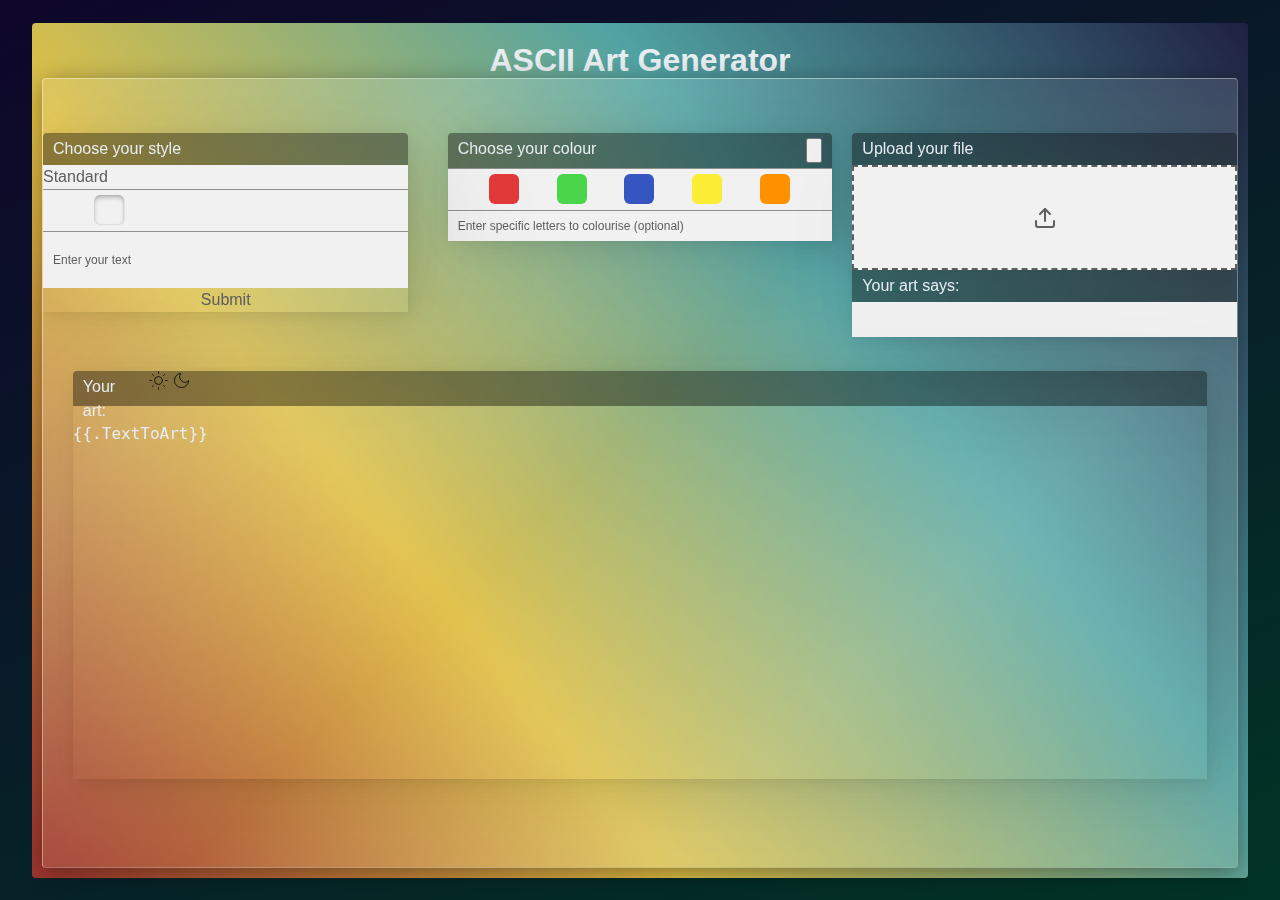
<file: templates/index.bak.html>
<!DOCTYPE html>
<html lang="en">
<head>
    <meta charset="UTF-8">
    <meta name="viewport" content="width=device-width, initial-scale=1.0">
    <title>ASCII Art Generator</title>
    <link rel="stylesheet" href="../css/main.css">
    <link rel="stylesheet" href="../css/andy_bell-css_reset.css">
</head>
<body>
<div class="wrapper">
    <section class="frontpage">
        <main>
            <h1 >ASCII Art Generator</h1>
            <article class="frosted">
                <div class="elements">
                    <form action="" id="options">
                        <div class="card">
                            <div class="label">
                                <label for="function">What would you like to do?</label>
                            </div>
                            <div class="select">
                                <select name="banner" id="function">
                                    <option class="item" value="standard" id="standardise" selected>Convert text to ASCII art</option>
                                    <option class="item" value="color" id="colorize">Colourise the output</option>
                                    <option class="item" value="output" id="output">Export to file</option>
                                    <option class="item" value="reverse" id="reverse">Get text from file</option>
                                </select>
                                <span class="focus"></span>
                            </div>
                        </div>
                    </form>
                    <div class="modifiers">
                        <form action="/process" id="colorPicker" class="smaller" name="colorPick" method="POST" >
                            <div class="card">
                                <div class="buttonedLabel">
                                    <div class="labelwbtn">Choose your colour</div>
                                    <button type="button" class="reset"></button>
                                </div>
                                <div class="toggle">
                                    <label class="radio">
                                        <input type="radio" value="red" id="red" name="colors">
                                        <span class="checkmark redSelect"></span>
                                    </label>
                                    <label class="radio">
                                        <input type="radio" value="green" id="green" name="colors">
                                        <span class="checkmark greenSelect"></span>
                                    </label>
                                    <label class="radio">
                                        <input type="radio" value="blue" id="blue" name="colors">
                                        <span class="checkmark blueSelect"></span>
                                    </label>
                                    <label class="radio">
                                        <input type="radio" value="yellow" id="yellow" name="colors">
                                        <span class="checkmark yellowSelect"></span>
                                    </label>
                                    <label class="radio">
                                        <input type="radio" value="orange" id="orange" name="colors">
                                        <span class="checkmark orangeSelect"></span>
                                    </label>
                                </div>
                                <div class="select">
                                    <label class="" for="color-txt"></label>
                                    <input id="color-txt" name="colour-text"
                                           placeholder="Enter specific letters to colourise (optional)" value="">
                                </div>
                            </div>
                        </form>
                        <form action="" id="upload" class="smaller" name="upload">
                            <div class="card">
                                <div class="label">
                                    <label class="" for="browse">Upload your file</label>
                                </div>
                                <div id="drop_zone">
                                    <!--                                <span class="dragText">drag and drop your file, or</span>-->
                                    <!--                                <span class="button">browse</span>-->
                                    <input type="file" id="browse" name="file-drop" />
                                </div>
                                <div class="label artsays">Your art says:</div>
                                <div class="select textarea" id="reverse-output"></div>
                            </div>
                        </form>
                        <div id="generator" class="smaller">
                            <form action="/process" class="smaller" name="text" method="POST">
                                <div class="card">
                                    <div class="label">
                                        <label for="banner">Choose your style</label>
                                    </div>
                                    <div class="select">
                                        <select name="banner" id="banner">
                                            <option class="item" value="standard" id="standard" name="style" selected>Standard</option>
                                            <option class="item" value="shadow" id="shadow" name="style">Shadow</option>
                                            <option class="item" value="thinkertoy" id="thinkertoy" name="style">Thinkertoy</option>
                                        </select>
                                    </div>
                                    <!--                                <div class="label">-->
                                    <!--                                    <label class="" for="generate">Enter your text</label>-->
                                    <!--                                </div>-->
                                    <div class="toggle" id="alignment">
                                        <label class="radio" id="radioleft">
                                            <input type="radio" value="left" id="left" name="text-align" checked>
                                            <span class="checkmark iconLeft"></span>
                                        </label>
                                        <label class="radio" id="radioright">
                                            <input type="radio" value="right" id="right" name="text-align">
                                            <span class="checkmark iconRight"></span>
                                        </label>
                                        <label class="radio" id="radiocenter">
                                            <input type="radio" value="center" id="center" name="text-align">
                                            <span class="checkmark iconCenter"></span>
                                        </label>
                                        <label class="radio" id="radiojustify">
                                            <input type="radio" value="justify" id="justify" name="text-align">
                                            <span class="checkmark iconJustify"></span>
                                        </label>
                                        <!--                                <div class="justifyBlock" id="justifyBlock">unavailable with colour</div>-->
                                    </div>
                                    <div class="select ">
                                        <label class="" for="generate"></label>
                                        <input id="generate" name="generate"
                                               placeholder="Enter your text" value="">
                                    </div>
                                    <input type="submit" >
                                </div>
                            </form>
                        </div>
                    </div>
                    <div class="card output" id="asciiout">
                        <div class="buttonedLabel">
                            <div class="labelwbtn">Your art:</div>
                            <input type="checkbox" id="darkmode-toggle">
                            <label class="darkmode" for="darkmode-toggle">
                                <svg class="sun" xmlns="http://www.w3.org/2000/svg" width="19" height="19"
                                     viewBox="0 0 24 24" fill="none" stroke="black" stroke-width="1"
                                     stroke-linecap="round" stroke-linejoin="round">
                                    <circle cx="12" cy="12" r="5"></circle>
                                    <line x1="12" y1="1" x2="12" y2="3"></line>
                                    <line x1="12" y1="21" x2="12" y2="23"></line>
                                    <line x1="4.22" y1="4.22" x2="5.64" y2="5.64"></line>
                                    <line x1="18.36" y1="18.36" x2="19.78" y2="19.78"></line>
                                    <line x1="1" y1="12" x2="3" y2="12"></line>
                                    <line x1="21" y1="12" x2="23" y2="12"></line>
                                    <line x1="4.22" y1="19.78" x2="5.64" y2="18.36"></line>
                                    <line x1="18.36" y1="5.64" x2="19.78" y2="4.22"></line>
                                </svg>
                                <svg class="moon" xmlns="http://www.w3.org/2000/svg" width="19" height="19"
                                     viewBox="0 0 24 24" fill="none" stroke="black" stroke-width="1"
                                     stroke-linecap="round" stroke-linejoin="round">
                                    <path d="M21 12.79A9 9 0 1 1 11.21 3 7 7 0 0 0 21 12.79z"></path>
                                </svg>
                            </label>
                        </div>
                        <pre class="artput" id="ascii-output">{{.TextToArt}}</pre>
                    </div>
                </div>
            </article>
        </main>
    </section>
</div>
<script type="text/javascript" src="../js/default.js"></script>
</body>
</html>
</file>
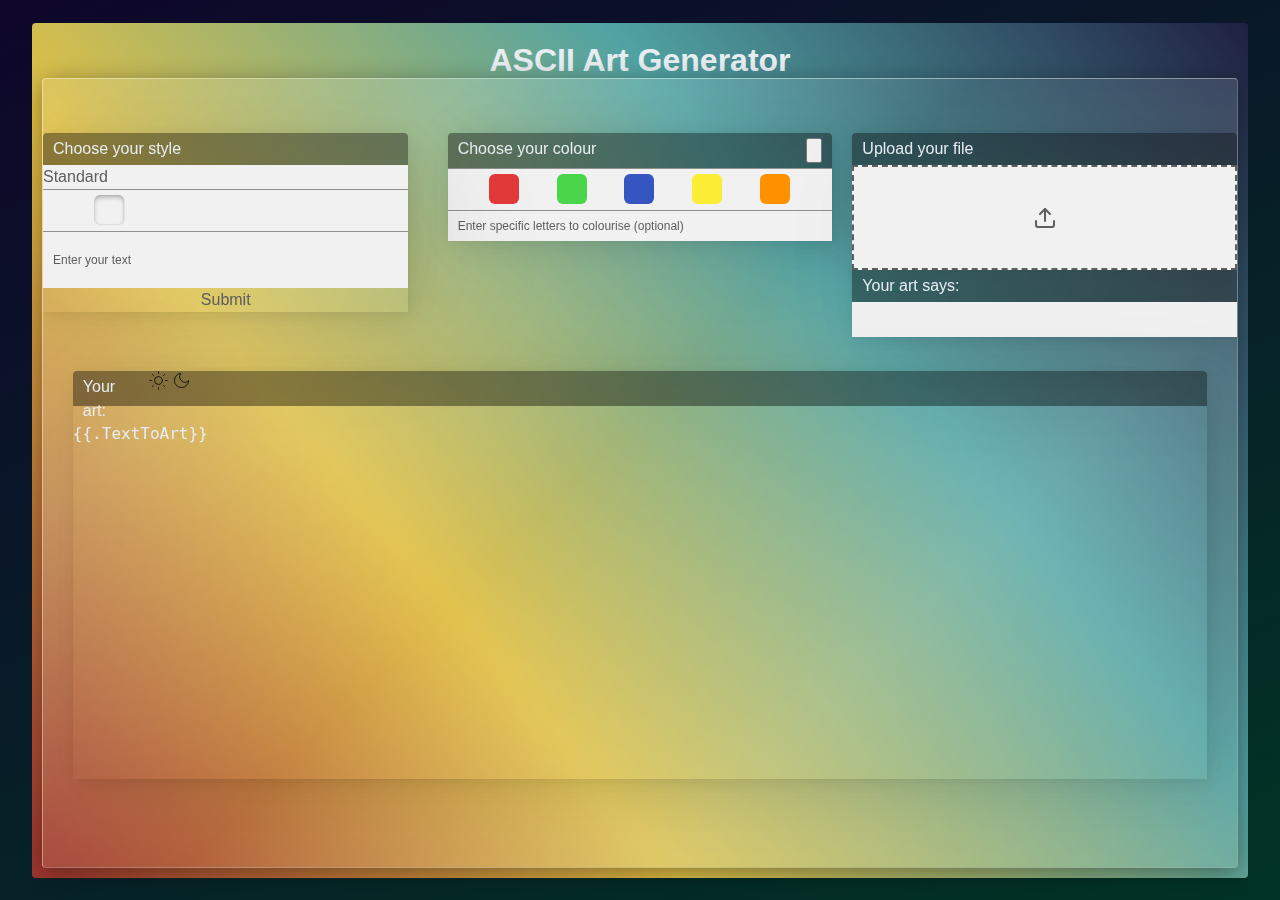
<file: templates/index_kamil.html>
<!DOCTYPE html>
<html lang="en">
<head>
    <meta charset="UTF-8">
    <meta name="viewport" content="width=device-width, initial-scale=1.0">
    <title>ASCII Art Generator</title>
    <link rel="stylesheet" href="../css/main.css">
    <link rel="stylesheet" href="../css/andy_bell-css_reset.css">
</head>
<body>
<div class="wrapper">
    <section class="frontpage">
        <main>
            <h1 >ASCII Art Generator</h1>
            <article class="frosted">
                <div class="elements">
                    <form action="/process" id="options" method="POST">
                        <div class="card">
                            <div class="label">
                                <label for="function">What would you like to do?</label>
                            </div>
                            <div class="select">
                                <select name="banner" id="function">
                                    <option class="item" value="standard" id="standardise" selected>Convert text to ASCII art</option>
                                    <option class="item" value="color" id="colorize">Colourise the output</option>
                                    <option class="item" value="output" id="output">Export to file</option>
                                    <option class="item" value="reverse" id="reverse">Get text from file</option>
                                </select>
                                <span class="focus"></span>
                            </div>
                        </div>
                    </form>
                    <div class="modifiers">
                        <form action="/process" id="colorPicker" class="smaller" name="colorPick" method="POST" >
                            <div class="card">
                                <div class="buttonedLabel">
                                    <div class="labelwbtn">Choose your colour</div>
                                    <button type="button" class="reset"></button>
                                </div>
                                <div class="toggle">
                                    <label class="radio">
                                        <input type="radio" value="red" id="red" name="colors">
                                        <span class="checkmark redSelect"></span>
                                    </label>
                                    <label class="radio">
                                        <input type="radio" value="green" id="green" name="colors">
                                        <span class="checkmark greenSelect"></span>
                                    </label>
                                    <label class="radio">
                                        <input type="radio" value="blue" id="blue" name="colors">
                                        <span class="checkmark blueSelect"></span>
                                    </label>
                                    <label class="radio">
                                        <input type="radio" value="yellow" id="yellow" name="colors">
                                        <span class="checkmark yellowSelect"></span>
                                    </label>
                                    <label class="radio">
                                        <input type="radio" value="orange" id="orange" name="colors">
                                        <span class="checkmark orangeSelect"></span>
                                    </label>
                                </div>
                                <div class="select">
                                    <label class="" for="color-txt"></label>
                                    <input id="color-txt" name="colour-text"
                                           placeholder="Enter specific letters to colourise (optional)" value="">
                                </div>
                            </div>
                        </form>
                        <form action="" id="upload" class="smaller" name="upload">
                            <div class="card">
                                <div class="label">
                                    <label class="" for="browse">Upload your file</label>
                                </div>
                                <div id="drop_zone">
                                    <!--                                <span class="dragText">drag and drop your file, or</span>-->
                                    <!--                                <span class="button">browse</span>-->
                                    <input type="file" id="browse" name="file-drop" />
                                </div>
                                <div class="label artsays">Your art says:</div>
                                <div class="select textarea" id="reverse-output"></div>
                            </div>
                        </form>
                        <div id="generator" class="smaller">
                            <form action="/process" class="smaller" name="text" method="POST">
                                <div class="card">
                                    <div class="label">
                                        <label for="banner">Choose your style</label>
                                    </div>
                                    <div class="select">
                                        <select name="banner" id="banner">
                                            <option class="item" value="standard" id="standard" name="style" selected>Standard</option>
                                            <option class="item" value="shadow" id="shadow" name="style">Shadow</option>
                                            <option class="item" value="thinkertoy" id="thinkertoy" name="style">Thinkertoy</option>
                                        </select>
                                    </div>
                                    <!--                                <div class="label">-->
                                    <!--                                    <label class="" for="generate">Enter your text</label>-->
                                    <!--                                </div>-->
                                    <div class="toggle" id="alignment">
                                        <label class="radio" id="radioleft">
                                            <input type="radio" value="left" id="left" name="text-align" checked>
                                            <span class="checkmark iconLeft"></span>
                                        </label>
                                        <label class="radio" id="radioright">
                                            <input type="radio" value="right" id="right" name="text-align">
                                            <span class="checkmark iconRight"></span>
                                        </label>
                                        <label class="radio" id="radiocenter">
                                            <input type="radio" value="center" id="center" name="text-align">
                                            <span class="checkmark iconCenter"></span>
                                        </label>
                                        <label class="radio" id="radiojustify">
                                            <input type="radio" value="justify" id="justify" name="text-align">
                                            <span class="checkmark iconJustify"></span>
                                        </label>
                                        <!--                                <div class="justifyBlock" id="justifyBlock">unavailable with colour</div>-->
                                    </div>
                                    <div class="select ">
                                        <label class="" for="generate"></label>
                                        <input id="generate" name="generate"
                                               placeholder="Enter your text" value="">
                                    </div>
                                    <input type="submit" >
                                </div>
                            </form>
                        </div>
                    </div>
                    <div class="card output" id="asciiout">
                        <div class="buttonedLabel">
                            <div class="labelwbtn">Your art:</div>
                            <input type="checkbox" id="darkmode-toggle">
                            <label class="darkmode" for="darkmode-toggle">
                                <svg class="sun" xmlns="http://www.w3.org/2000/svg" width="19" height="19"
                                     viewBox="0 0 24 24" fill="none" stroke="black" stroke-width="1"
                                     stroke-linecap="round" stroke-linejoin="round">
                                    <circle cx="12" cy="12" r="5"></circle>
                                    <line x1="12" y1="1" x2="12" y2="3"></line>
                                    <line x1="12" y1="21" x2="12" y2="23"></line>
                                    <line x1="4.22" y1="4.22" x2="5.64" y2="5.64"></line>
                                    <line x1="18.36" y1="18.36" x2="19.78" y2="19.78"></line>
                                    <line x1="1" y1="12" x2="3" y2="12"></line>
                                    <line x1="21" y1="12" x2="23" y2="12"></line>
                                    <line x1="4.22" y1="19.78" x2="5.64" y2="18.36"></line>
                                    <line x1="18.36" y1="5.64" x2="19.78" y2="4.22"></line>
                                </svg>
                                <svg class="moon" xmlns="http://www.w3.org/2000/svg" width="19" height="19"
                                     viewBox="0 0 24 24" fill="none" stroke="black" stroke-width="1"
                                     stroke-linecap="round" stroke-linejoin="round">
                                    <path d="M21 12.79A9 9 0 1 1 11.21 3 7 7 0 0 0 21 12.79z"></path>
                                </svg>
                            </label>
                        </div>
                        <pre class="artput" id="ascii-output">{{.TextToArt}}</pre>
                    </div>
                </div>
            </article>
        </main>
    </section>
</div>
<script type="text/javascript" src="../js/default.js"></script>
</body>
</html>
</file>
<file: css/main.css>
:root {
    /* fonts */
    --font-sz-title: clamp(1.8rem, 2rem + 0.65vw, 2.2rem);
    --font-sz-main: clamp(1rem, 1.2rem + 0.65vw, 1.6rem);
    --font-sz-cards: clamp(.8rem, 1rem + 0.65vw, 1.2rem);
    --font-sz-ascii: clamp(.1rem, .3rem + 0.65vw, .4rem);
    --font-primary: 'Roboto', sans-serif;
    --font-secondary: 'Roboto', sans-serif;
    --font-accent: 'Kdam Thmor Pro', sans-serif;
    /*colours*/
    --main-bg-grad: linear-gradient(155deg, rgb(14 6 42), rgb(1, 52, 37));
    --main-bg-clr: rgb(14, 6, 42);
    --card-bg: rgb(124, 124, 124);
    --accent: rgb(0, 128, 92);
    /* motion color racing */
    --mcr-yellow: rgb(226, 192, 68);
    --mcr-blue: rgb(31, 32, 65);
    --mcr-cyan: rgb(81, 163, 163);
    --mcr-red: rgb(159, 52, 45);
    --mcr-grad: linear-gradient(50deg, var(--mcr-red), var(--mcr-yellow), var(--mcr-cyan), var(--mcr-blue));
    /* select */
    --select-border: var(--mcr-cyan);
    --select-focus: var(--select-border);
    --select-arrow: var(--select-border);
    --border-clr: rgba(0,0,0,.2);
    /* colours for colorized text */
    --red: rgb(225 57 57);
    --green: rgb(74 213 74);
    --blue: rgb(53 86 193);
    --yellow: rgb(251 237 52);
    --orange: rgb(255 145 0);
    /*font colours*/
    --text-clr-heading: rgb(231 237 241);
    --text-clr-dark: rgb(94, 94, 94);
    --text-clr-darker: rgb(48, 48, 48);
    --text-clr-light: rgb(181, 181, 181);
    --txt-clr-hover-light: color-mix(in lab, var(--text-clr-light), rgb(255 255 255) 60%);
    --txt-clr-hover-dark: color-mix(in lab, currentColor, rgb(0 0 0) 70%);
    /*background colours*/
    --bg-clr-dark: var(--text-clr-dark);
    --bg-clr-select_header: rgb(0 0 0 / .4);
    --bg-clr-light: rgb(241, 241, 241);
    /*icons*/
    --svg-rotate-b: url(../icons/rotate-ccw.svg);
    --svg-rotate-w: url(../icons/rotate-ccw-white.svg);
    --svg-upload-b: url(../icons/upload.svg);
    --svg-upload-w: url(../icons/upload-white.svg);
    --svg-stroke-b: var(--text-clr-dark);
    --svg-stroke-w: var(--text-clr-light);
    --darkTogglePos-l: 28px;
    --darkTogglePos-r: 3px;
    --darkToggleStroke-b: var(--text-clr-darker);
    --darkToggleStroke-w: var(--text-clr-light);
    /*borders, shadows etc*/
    --button-rad: 20%;
    --border-rad: 0.4rem;
    /* box shadows */
    --box-shadow: 0 0.25 1rem rgb(0 0 0 / .5);
    --main-shadow: 0 5px 25px rgba(0, 0, 0, 0.4);
    --card-shadow:
            1px 0.6px 4.1px rgba(0, 0, 0, 0.018),
            2.4px 1.5px 10px rgba(0, 0, 0, 0.027),
            4.3px 2.7px 19px rgba(0, 0, 0, 0.034),
            7.4px 4.6px 33.3px rgba(0, 0, 0, 0.041),
            14px 8.7px 59px rgba(0, 0, 0, 0.05),
            37px 23px 126px rgba(0, 0, 0, 0.07);
    --icon-shadow: inset 0 1px 1px rgba(0 0 0 / .2), inset 0 3px 5px rgba(0 0 0 / .1), inset 0 -1px 1px rgba(225 225 225 / .3);
    --toggle-shadow: inset 0 5px 15px rgba(0 0 0 / .4), inset 0 -1px 1px rgba(255 255 255 / .4);
    --button-shadow: 1px 1px 1px rgba(74, 74, 74, 0.3), -1px -1px 1px 0 rgba(255 2552 255 / .18);
    --button-hover-shadow: 4px 4px 5px -1px rgba(0,0,0,0.45);
    --button-pressed-shadow: inset 0 3px 5px -1px rgba(0 0 0 / .3), inset 0 -1px 2px -1px rgba(200 200 200   / .6);
    --button-pressed-shadow2: inset 0 1px 2px rgba(0 0 0 / .7), inset 0 3px 5px rgba(0 0 0 / .3), inset 0 -1px 2px rgba(225 225 225 / .5);
/* dark mode */
    /* light */
        --bg-clr: var(--bg-clr-light);
        --txt-clr: var(--text-clr-dark);
        --txt-clr-hover: var(--txt-clr-hover-dark);
        --bg-clr-rev: var(--bg-clr-dark);
        --txt-clr-rev: var(--text-clr-dark);
        --txt-clr-hover-rev: var(--txt-clr-hover-light);
        --txt-clr-gopher: var(--text-clr-darker);
        --svg-align: var(--svg-stroke-b);
        --svg-rotate: var(--svg-rotate-b);
        --svg-upload: var(--svg-upload-b);
        --darkTogglePos-sun: var(--darkTogglePos-r);
        --darkToggleStroke-sun: var(--darkToggleStroke-b);
        --darkToggleStroke-sunChecked: var(--darkToggleStroke-w);
        --darkTogglePos-moon: var(--darkTogglePos-l);
        --darkToggleStroke-moon: var(--darkToggleStroke-w);
        --darkToggleStroke-moonChecked: var(--darkToggleStroke-b);
    @media (prefers-color-scheme: dark) {
        --bg-clr: var(--bg-clr-dark);
        --txt-clr: var(--text-clr-light);
        --txt-clr-hover: var(--txt-clr-hover-light);
        --bg-clr-rev: var(--bg-clr-light);
        --txt-clr-rev: var(--text-clr-dark);
        --txt-clr-rev-hover: var(--txt-clr-hover-dark);
        --txt-clr-gopher: var(--text-clr-heading);
        --svg-align: var(--svg-stroke-w);
        --svg-rotate: var(--svg-rotate-w);
        --svg-upload: var(--svg-upload-w);
        --darkTogglePos-sun: var(--darkTogglePos-l);
        --darkToggleStroke-sun: var(--darkToggleStroke-w);
        --darkToggleStroke-sunChecked: var(--darkToggleStroke-b);
        --darkTogglePos-moon: var(--darkTogglePos-r);
        --darkToggleStroke-moon: var(--darkToggleStroke-b);
        --darkToggleStroke-moonChecked: var(--darkToggleStroke-w);
    }
}

html {
    color-scheme: dark light;
    font-size: 62.5%;
}

body {
  margin: 0 auto;
  background: var(--main-bg-grad);
  background-attachment: fixed;
  color: var(--text-clr-heading) ;
  font-family: var(--font-primary);
  font-size: var(--font-sz-main);
  -ms-overflow-style: none;  /* IE and Edge */
  scrollbar-width: none;  /* Firefox */
}
h1 {
    margin: 1rem 0;
}
main {
    height: 100%;
    width: 100%;
    display: flex;
    flex-direction: column;
    align-items: center;
    justify-content: start;
    background: var(--mcr-grad);
    padding: 1rem;
    border-radius: var(--border-rad);
    position: relative;
    top: 50%;
    transform: translateY(-50%);
}
textarea {
    color: var(--txt-clr);
    background: var(--bg-clr);
    outline: none;
    border: none;
}
.wrapper {
    height: 100dvh;
    overflow-y: scroll;
    overscroll-behavior-y: contain;
    scroll-snap-type: y mandatory;
    -ms-overflow-style: none; /* IE and Edge */
    scrollbar-width: none; /* Firefox */
}
.wrapper::-webkit-scrollbar {
    display: none;
}
.header {
    display: flex;
}
.header > a {
    font-size: var(--font-sz-title);
    font-weight: bolder;
}
.frosted {
    width: 100%;
    height: 95%;
    background: linear-gradient(135deg,
    rgba(255,255,255,0.1) 0%,
    rgba(233,253,255,0.2) 22%,
    rgba(255,255,255,0.05) 47%,
    rgba(230,255,255,0.2) 71%,
    rgba(255,255,255,0.1) 100%);
    border: 1px outset rgba(255, 255, 255, .4);
    box-shadow: var(--main-shadow);
    -webkit-backdrop-filter: blur(10px);
    backdrop-filter: blur(10px);
    padding: 0;
    border-radius: var(--border-rad);
    justify-content: center;
}
.elements {
    width: 100%;
    overflow: hidden;
    display: flex;
    flex-direction: column;
    align-items: center;
}
.modifiers {
    width: 95%;
    display: flex;
    justify-content: space-evenly;
}
a {
  text-decoration: none!important;
  color: var(--txt-clr)
}

select {
    border-radius: 0;
    padding: .6rem;
}
.select {
    width: 100%;
    display: flex;
    flex-direction: column;
    justify-items: center;
    background: var(--bg-clr);
}
.banner {
    padding: .4rem 1rem;
    cursor: pointer;
}
.banner:hover {
    color: var(--txt-clr-hover);
}

.submit {
    height: 3.3rem;
}
#generate {
    font-size: var(--font-sz-cards);
    padding: .5rem 1rem;
    height: 5.6rem;
}
textarea {
    color: var(--txt-clr);
}
.output {
    width: 95%;
}
#generator {
    /*width: 95%;*/
    display: flex;
    flex-direction: column;
}

/* ----------  form styling ----------*/
select, label, input {
    appearance: none;
    background-color: transparent;
    border: none;
    padding: 0;
    margin: 0;
    width: 100%;
    font-family: inherit;
    font-size: inherit;
    cursor: inherit;
    line-height: inherit;
    outline: none;
}
select, input {
    color: var(--txt-clr);
}
::placeholder {
    color: var(--txt-clr);
    opacity: 1; /* Firefox */
}

::-ms-input-placeholder { /* Edge 12 -18 */
    color: var(--txt-clr);
}
.label {
     padding: .4rem 1rem;
     border-radius: var(--border-rad) var(--border-rad) 0 0;
     background: var(--bg-clr-select_header);
     color: var(--text-clr-heading);
 }
input::file-selector-button {
    font-weight: bold;
    background: var(--txt-clr-hover-light);
    color: var(--txt-clr-rev);
    padding: 0.3em;
    border: thin solid grey;
    border-radius: 5px;
}
.card {
    display: flex;
    flex-direction: column;
    margin : 1rem 0;
    box-shadow: var(--card-shadow);
}
.textarea {
    height: 3.5rem;
    background: var(--bg-clr);
    padding: 0.5rem 1rem;
    color: var(--txt-clr);
}
#browse {
    width: 75%;
    margin: 5px 0 0 0;
    text-align: center;
    display: none;
}
#fileSubmit {
    width: 100%;
    height: 28px;
}
.labelwbtn {
    padding: .4rem 1rem;
    color: var(--text-clr-heading);
}
.whiteLabel {
    display: flex;
    justify-content: space-between;
    padding: .5rem .5rem .3rem;
    background: var(--bg-clr);
}
.whiteLabel * {
    margin: 0 .5rem;
}
.inWhiteLabelContent {
    color: var(--txt-clr);
}
.whiteLabel:hover [class^="inWhiteLabel"]:nth-child(1) {
    color: var(--txt-clr-hover);
    cursor: pointer;
}
.whiteLabel:hover [class^="inWhiteLabel"]:nth-child(2):before {
    background-size: 16px 16px;
    transform: rotate(-180deg);
    transition: .3s ease;
}
.inWhiteLabelReset {
    position: relative;
    width: 24px;
    height: 24px;
    background: rgba(0 0 0 / 0);
    box-shadow: var(--icon-shadow);
    border: 0;
    border-radius: 25px;
    cursor: pointer;
    transition: .3s ease;
}
.inWhiteLabelReset:before {
    content: "";
    position: absolute;
    width: 24px;
    height: 24px;
    top: -0px;
    left: -0px;
    background: rgba(0 0 0 / 0) var(--svg-rotate) no-repeat 5px 5px;
    background-size: 14px 14px;
    transition: .3s ease;
}
.buttonedLabel {
    display: flex;
    justify-content: space-between;
    height: 3.5rem;
    border-radius: var(--border-rad) var(--border-rad) 0 0;
    background: var(--bg-clr-select_header);
}
.buttonRow {
    display: flex;
    padding: 2px 0;
    background: var(--bg-clr);
    justify-content: space-evenly;
}
button {
    margin: .5rem 1rem;
}
.buttonRow input {
    background: var(--bg-clr);
    height: 24px;
    width: 5rem;
    margin: 2px 0 0 0;
    border-radius: 1rem;
    box-shadow: var(--button-shadow);
    cursor: pointer;
}
.darkToggle {
    width: 50px;
    height: 25px;
    margin: .5rem;
    position: relative;
    display: block;
    background: rgba(0 0 0 / 0);
    border-radius: 200px;
    box-shadow: var(--toggle-shadow);
    cursor: pointer;
    transition: .3s;
}
.darkToggle:after {
    content: "";
    width: 21px;
    height: 21px;
    position: absolute;
    top: 2px;
    left: 2px;
    background: linear-gradient(180deg, rgb(167, 214, 214), var(--mcr-cyan));
    border-radius: 23px;
    box-shadow: 0 1px 1px rgba(0 0 0 / .2);
    transition: .3s;
}
.darkToggle svg {
    position: absolute;
    top: 3px;
    z-index: 50
}
.darkToggle svg.sun {
    left: var(--darkTogglePos-sun);
    stroke: var(--darkToggleStroke-sun);
}
.darkToggle svg.moon {
    left: var(--darkTogglePos-moon);
    stroke: var(--darkToggleStroke-moon);
}
#darkmode-toggle:checked + .darkToggle svg.sun {
    stroke: var(--darkToggleStroke-sunChecked);
}
#darkmode-toggle:checked + .darkToggle svg.moon {
    stroke: var(--darkToggleStroke-moonChecked);
}
.buttonedLabel input {
    height: 0;
    width: 0;
    visibility: hidden;
}
.buttonedLabel input:checked + .darkToggle:after {
    left: 48px;
    transform: translateX(-100%);
}
.darkToggle:active:after {
    width: 32px;
}
.artput {
}
.autoscroll {
    overflow: auto;
}
.asciiOut {
    display: flex;
    margin: 0;
    height: 100%;
    padding: 1rem;
    line-height: 1;
    max-width: 91vw;
    font-size: clamp(.8vw, .8rem + 1vw, 1.2vw);
    color: var(--txt-clr);
    background: var(--bg-clr);
    transition: .3s ease;
}
.asciiOutDark {
    display: flex;
     margin: 0;
     height: 100%;
     padding: 1rem;
     line-height: 1;
     width: auto;
     color: var(--txt-clr-rev);
     background: var(--bg-clr-rev);
     transition: .3s ease;
 }
.left {
    justify-content: flex-start;
    gap: 4rem;
}.right {
    justify-content: flex-end;
     gap: 4rem;
}.center {
    justify-content: center;
      gap: 4rem;
}.justify {
    justify-content: space-between;
       gap: 4rem;
}
[class*="multiline"] {
    width: 100%;
    background-color: gray;
    display: flex;
    flex-direction: column;
    overflow: auto;
}
.multiline-left {
    justify-content: start;
}
.multiline-right {
    justify-content: end;
}
.multiline-center {
    justify-content: center;
}
.multiline-justify {
    justify-content: space-between;
}

[class*="justifiedOutput"]  {
    /*width: fit-content;*/
    max-width: 100%;
    display: flex;
    gap: 3.2rem;
}
.justifiedOutputleft {
    justify-content: start;
}
.justifiedOutputright {
    justify-content: end;
}
.justifiedOutputcenter {
    justify-content: center;
}
.justifiedOutputjustify {
    justify-content: space-between;
}
.justifyBlock {
    background: var(--bg-clr);
    color: var(--txt-clr);
    /*position: absolute;*/
    /*left: 25px;*/
}
.artsays {
    border-radius: 0 !important;
}
.toggle {
    background: var(--bg-clr);
    border: solid var(--bg-clr-select_header);
    border-width: 1px 0 1px 0;
    display: flex;
    justify-content: space-evenly;
    height: 4.3rem;
    padding: .5rem;
}
.modifiers {
    width: 100%;
    flex-direction: column;
    align-items: center;
}
.radio {
    display: block;
    position: relative;
    width: 31px;
    cursor: pointer;
    -webkit-user-select: none;
    -moz-user-select: none;
    -ms-user-select: none;
    user-select: none;
}
.radio input {
    position: absolute;
    opacity: 0;
    cursor: pointer;
}
/* colours for colorized text */
.redSelect {
    background: var(--red);
}
.red {
    color: var(--red);
}
.greenSelect {
    background: var(--green);
}
.green {
    color: var(--green);
}
.blueSelect {
    background: var(--blue);
}
.blue {
    color: var(--blue);
}
.yellowSelect {
    background: var(--yellow);
}
.yellow {
    color: var(--yellow);
}
.orangeSelect {
    background: var(--orange);
}
.orange {
    color: var(--orange);
}
.checkmark {
    position: absolute;
    top: 0;
    left: 0;
    height: 3rem;
    width: 3rem;
    border-radius: var(--button-rad);
}
.checkmark svg, .checkmark2 svg {
    margin: 2px;
}
.checkmark svg.align {
    stroke: var(--svg-align);
}
.checkmark:hover svg.align {
    stroke: var(--txt-clr-hover);
}
.checkmark2 {
    position: absolute;
    top: 0;
    left: 0;
    opacity: .1;
    height: 3rem;
    width: 3rem;
    cursor: help;
    border-radius: var(--button-rad);
}
.checkmark2:hover {
    opacity: 1;

}
.checkmark2:hover:after {
    position: absolute;
    top: 0;
    left: -5rem;
    content: "Content must be left justified when using the colour option";
    text-align: justify;
    background: var(--bg-clr-rev);
    color: var(--txt-clr-rev);
    font-size: small;
    height: 5rem;
    width: 20rem;
    padding: .5rem;
    border-radius: var(--border-rad);
    border: outset 1px rgba(0 0 0 / .4);
    box-shadow: var(--button-hover-shadow);
    z-index: 100;
}
.colorToggle .radio input ~ .checkmark {
    opacity: .7;
}
.colorToggle .radio input:hover ~ .checkmark {
    opacity: 1;
}
.radio input:checked ~ .checkmark {
    border: 1px solid rgb(0 0 0 / .04);
    opacity: 1;
}
.radio input:checked ~ .checkmark svg.align {
    stroke: var(--txt-clr-hover);
}
.checkmark::after {
    content: "";
    position: absolute;
    display: none;
}
.radio input:checked ~ .checkmark::after {
    display: block;
}
.radio .checkmark::after {
    top: 0;
    transform: translateX(-2%) translateY(-3%);
    left: 0;
    width: 3rem;
    height: 3rem;
    border-radius: var(--button-rad);
    background: rgba(255,255,255,0);
    -webkit-box-shadow: var(--button-pressed-shadow);
    -moz-box-shadow: var(--button-pressed-shadow);
    box-shadow: var(--button-pressed-shadow);
}
#colorPicker {
    display: flex;
    flex-direction: column;
}
#upload {
    flex-direction: column;
}
/* submit button */
#submit-reverse {
    background: #fff;
    margin: 1rem;
    border: 1px solid var(--border-clr);
    border-radius: var(--border-rad);
}
#submit-reverse:hover {
    cursor: pointer;
    box-shadow: var(--button-hover-shadow);
}
#drop_zone {
    display: flex;
    flex-direction: column;
    justify-content: space-between;
    align-items: center;
    height: 10.5rem;
    font-size: var(--font-sz-cards);
    background: var(--bg-clr) var(--svg-upload) no-repeat center;
    border: 2px dashed var(--txt-clr);
    z-index: 999;
}
#drop_zone.active {
    border: 0;
    background: rgba(255, 127, 127, 0.51);
}
#drop_zone.dropped {
    background: var(--bg-clr);
}
#drop_zone span {
    padding: .5rem 0;
    color: var(--txt-clr);
}
#drop_zone .button {
    padding: .5rem .5rem;
    color: #5074b5;
    cursor: pointer;
}
#drop_zone p a:hover {
    color: var(--txt-clr-hover);
}
#drop_zone input {
    cursor: pointer;
}
.dragText {
    justify-self: center;
}
#uploadedFile {
    display: grid;
    color: var(--txt-clr);
}
.uploadedFile {
    font-size: var(--font-sz-main);
    padding: .5rem 2rem;
    color: var(--mcr-red);
    background: var(--mcr-yellow);
    border: 1px dashed var(--mcr-red);
}
#text_input {
    width: 100%;
    border-radius: var(--border-rad);
}
#color-txt {
    font-size: var(--font-sz-cards);
    padding: .6rem 1rem;
    color: var(--txt-clr);
}
.genascii {
    height: 2.8rem;
    color: var(--bg-clr);
    background: var(--bg-clr);
    cursor: default;
}
.genasciiClickable {
    height: 2.8rem;
    color: var(--text-clr-heading);
    background: var(--mcr-cyan);
    cursor: pointer;
}
.genasciiClickable:hover {
    color: var(--text-clr-heading);
    background: color-mix(in lab, var(--mcr-red), var(--mcr-yellow) 15%) ;
    cursor: pointer;
}
.getText, .getText2 {
    display: none;
    background: var(--bg-clr);
    color: var(--txt-clr);
    z-index: -999;
}
.getText {
    position: absolute;
    bottom: -18px;
}
.getTextAppear {
    display: block;
    position: absolute;
    bottom: -18px;
    background: var(--mcr-cyan);
    color: var(--txt-clr-hover-light);
    z-index: 999;
    animation: slide-in 500ms ease;
}
.getText2Appear {
    display: block;
    background: var(--mcr-cyan);
    color: var(--txt-clr-hover-light);
    z-index: 999;
    animation: slide-in2 500ms ease;
}
@keyframes slide-in {
    0% {
        transform: translateY(-100%);
    }
    100% {
        transform: translateY(0%);
    }
}
@keyframes fade-in {
    0% {
        opacity: 0;
    }
    100% {
        opacity: 1;
    }
}
#asciiout {
    height: 100%;
}
.fileOutputForm {
    width: 100%;
}
.fileOutput {
    display: flex;
    gap: 1rem;
    background: var(--mcr-cyan);
    height: 3.9rem;
    padding: .5rem;
}
.fileOutputCheck {
}
.fileOutputLabel {
    width: auto;
    padding: .5rem 0 0 1rem;
}
.fileOutputButton {
    width: 11rem;
    color: var(--txt-clr-hover-light);
    box-shadow: var(--button-shadow);
    border-radius: 1rem;
}
.fileOutputButton:active {
    box-shadow: var(--button-pressed-shadow);
}
@media only screen and (max-width: 600px) {
    .frontpage {
        height: 100%;
        scroll-snap-align: start;
    }
    .frosted {
        display: flex;
        justify-items: center;
    }
    form, .form {
        width: 95%;
    }
    #gopher {
        display: none;
    }
    #generator, #colorPicker, #upload {
        animation: grow, fade-in 700ms ease;
        width: 100%;
    }
    .getText {
        position: relative;
    }
    @keyframes slide-in2 {
        0% {
            transform: translateY(-38px);
        }
        100% {
            transform: translateY(0);
        }
    }
    @keyframes grow {
        0% {
            transform: translateY(-100px);
        }
        100% {
            transform: translateY(0);
        }
    }
}
@media only screen and (min-width: 601px) {
    body {
        width: 95%;
        margin: 0 auto;
    }
    .frontpage {
        height: 95%;
        scroll-snap-align: start;
        position: relative;
        top: 50%;
        transform: translateY(-50%);
        margin: auto;
    }
    .frosted {
        display: flex;
    }
    form, .form {
        width: 95%;
    }
    #gopher {
        display: none;
    }
    #generator, #colorPicker, #upload {
         width: 100%;
    }
}

@media only screen and (min-width: 768px) {
      .elements {
          display: grid;
          grid-template-rows: 4fr 6fr 1fr;
          gap: 2rem 0;
          grid-template-areas:
          "mod"
          "art"
          "foot";
          justify-items: center;
          align-items: center;
      }
      #options {
          display: none;
      }
      .modifiers {
          width: 100%;
          max-height: 183px;
          grid-area: mod;
          display: grid;
          height: 100%;
          grid-template-columns: 4fr 4fr 4fr;
          gap: 2rem;
          grid-template-areas:
          "gen col up";
          justify-content: space-between;
          align-items: start;
      }
      #generator {
          grid-area: gen;
      }
      #genasciiMob {
            display: none;
      }
      #colorPicker {
          grid-area: col;
      }
      #upload {
          grid-area: up;
      }
      .upload {
          backface-visibility: hidden;
          transform: rotate3d(0, 1, 0, -180deg);
          transition: .5s ease;
      }
    .uploadFlip {
        transform: rotate3d(0, 1, 0, 0deg);
        transition: .5s ease;
    }
      #gopher {
          grid-area: up;
          display: flex;
          flex-direction: column;
      }
      .gopher {
          position: relative;
          width: 100%;
          height: 85%;
          backface-visibility: hidden;
          transition: .5s ease;
          cursor: pointer;
      }
      .gopher div {
          height: 100%;
      }
      .gopherFlip {
          transform: rotate3d(0, 1, 0, 180deg);
          transition: .5s ease;
      }
      #gopher div {
          display: flex;
          margin: 1rem 0;
          align-items: center;
          justify-content: space-around;
          width: 100%;
          background: var(--bg-clr);
          border: 2px dashed var(--txt-clr);
      }
      #gopher pre {
          color: var(--txt-clr-gopher);
          justify-content: center;
          font-size: var(--font-sz-ascii);
      }
      .thatguy {
          height: 5rem;
          width: 5rem;
          position: absolute;
          bottom: 1.6rem;
          right: 0;
      }
    .gopher-animation,
    .left-arm,
    .right-arm,
    .right-foot,
    .left-foot,
    .belly,
    .shadow,
    .left-eye,
    .right-eye,
    .mouth,
    .tongue {
        animation-duration: 5s;
        animation-iteration-count: infinite;
        animation-timing-function: linear;
    }
    .left-eye,
    .right-eye {
        animation-name: blink;
    }
    @keyframes blink {
        0%,
        6%,
        100% {
            visibility: hidden;
        }
        5% {
            visibility: visible;
        }
    }
      #do, #rev {
          display: grid;
          align-items: center;
          justify-items: center;
          width: 100%;
          height: 2.8rem;
          justify-self: center;
          margin: 0 0 1rem 0;
          color: var(--txt-clr);
          background: var(--bg-clr);
          border-radius: 0;
      }
      #do:hover, #rev:hover, #rev:has(+ .gopher:hover) {
          cursor: pointer;
          color: var(--text-clr-heading);
          background: var(--mcr-cyan);
      }
      #do {
          grid-area: do;
      }
      .do {
          box-shadow: var(--button-shadow);
      }
      .do:active {
          box-shadow: var(--button-pressed-shadow);
      }
      #rev {
          grid-area: up;
          align-self: end;
      }
      .rev:after {
          content: "enable reverse";
      }
      .revPressed, .rev:active {
          box-shadow: var(--button-pressed-shadow);
      }
      .revPressed:after {
          content: "disable reverse";
      }
      #asciiout {
          grid-area: art;
      }
}

/* Large devices (laptops/desktops, 992px and up) */
@media only screen and (min-width: 992px) {

}

@media only screen and (min-width: 1080px) {
  .about {
      margin-left: 2.5rem;
  } 
}
</file>
